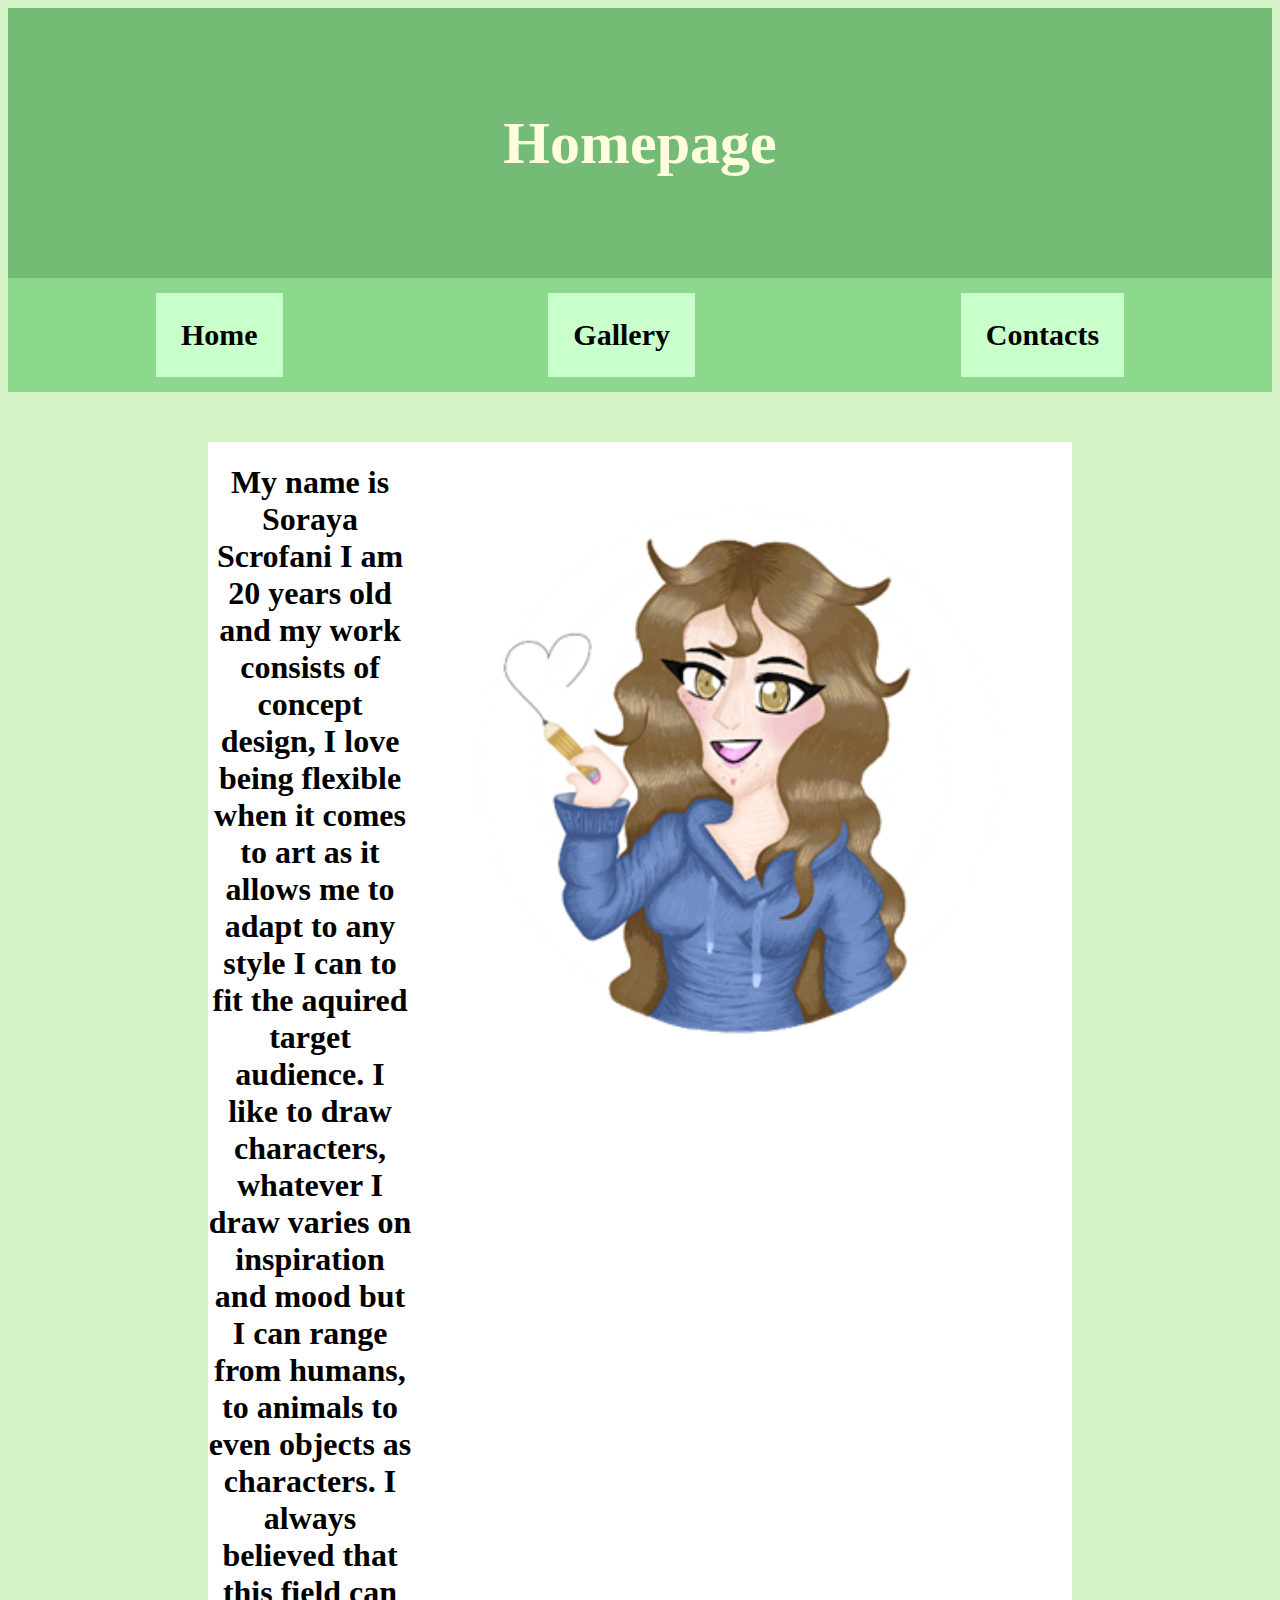
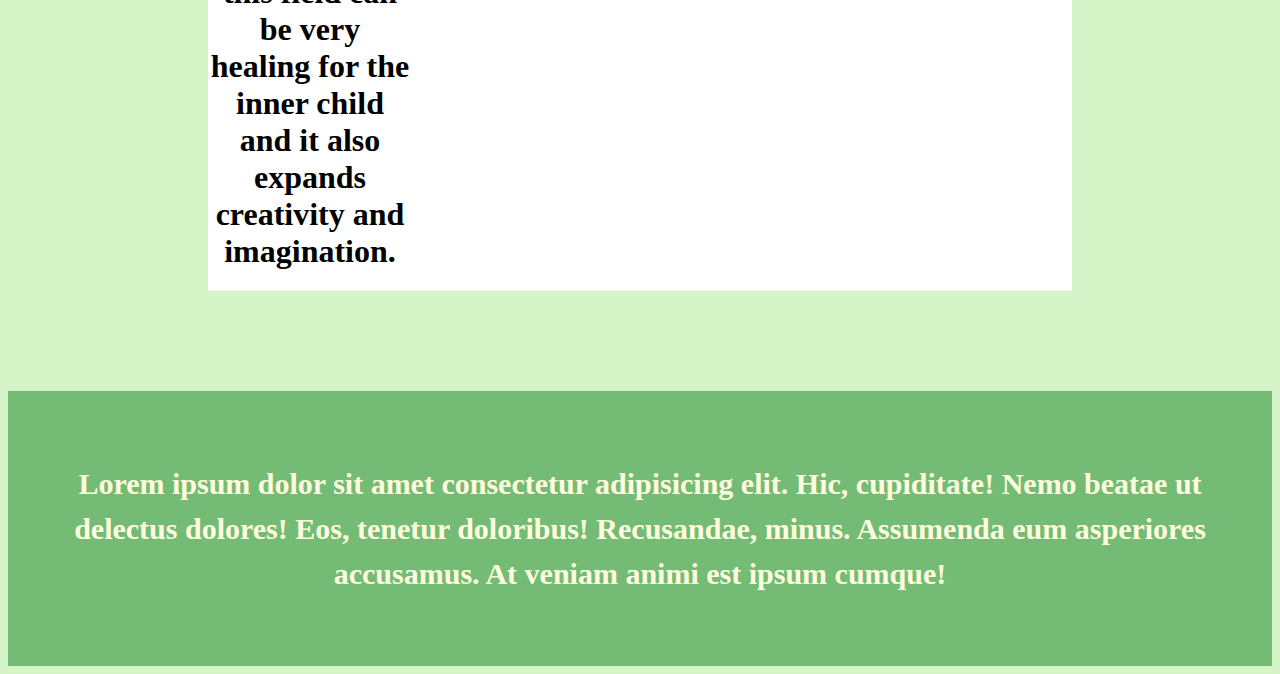
<file: index.html>
<!DOCTYPE html>
<html lang="en">
<head>
    <meta charset="UTF-8">
    <meta name="viewport" content="width=device-width, initial-scale=1.0">
    <title>Home</title>
</head>
<style>
    body{background-color: #D5F5C9;}
    header {
        background-color: #74BC76;
        color: #FFFDDD;
        text-align: center;
        padding: 50px;
        font-family: "Inter";
        line-height: 1.5;
        font-size: 30px;
    } 

    nav{
        background-color: #8CD98E;
        padding: 15px; 
        display: flex;
        justify-content: space-around;
        font-size: 30px;
        
    }
    
    nav a{
        color:#000000; 
        text-decoration: none;
        font-weight: bold;
        background-color: #C8FFCA;
        padding: 25px
        
    }
    
    
nav a:hover {
   
color: #267927;
text-decoration: underline; }

footer{
    background-color: #74BC76;
        color: #FFFDDD;
        text-align: center;
        padding: 50px;
        font-family: "Inter";
        line-height: 1.5;
        font-size: 15px;
}

.sora{display: flex;
              color: #000000;
            margin: 200px;
        margin-bottom: 100px;
    background-color: #ffffff;
    margin-top: 50px;
    text-align: center;}

.sora img{width: 600px;
    height: 600px;
    display: flex;
    margin: 30px;}

</style>
<body> 
    <header>
        <h1> Homepage </h1>
    </header>

    <nav>
        <a href="index.html">Home</a>
        <a href="gallery.html">Gallery</a>
        <a href="contact.html">Contacts</a>

    </nav>
    <div class="sora">
            <h1> 
                My name is Soraya Scrofani I am 20 years old and my work consists of concept design,
                I love being flexible when it comes to art as it allows me to adapt to any style I can to fit 
                the aquired target audience. I like to draw characters, whatever I draw varies on inspiration and mood but
                I can range from humans, to animals to even objects as characters. I always believed that this field 
                can be very healing for the inner child and it also expands creativity and imagination. 
            </h1>
            <img src="images/sora.png" alt="">
    </div>

    <footer>
        <h1>
            Lorem ipsum dolor sit amet consectetur adipisicing elit. Hic, cupiditate! Nemo beatae ut delectus dolores! Eos, tenetur doloribus! Recusandae, minus. Assumenda eum asperiores accusamus. At veniam animi est ipsum cumque!
        </h1>  
    </footer>
</body>

</html>
</file>
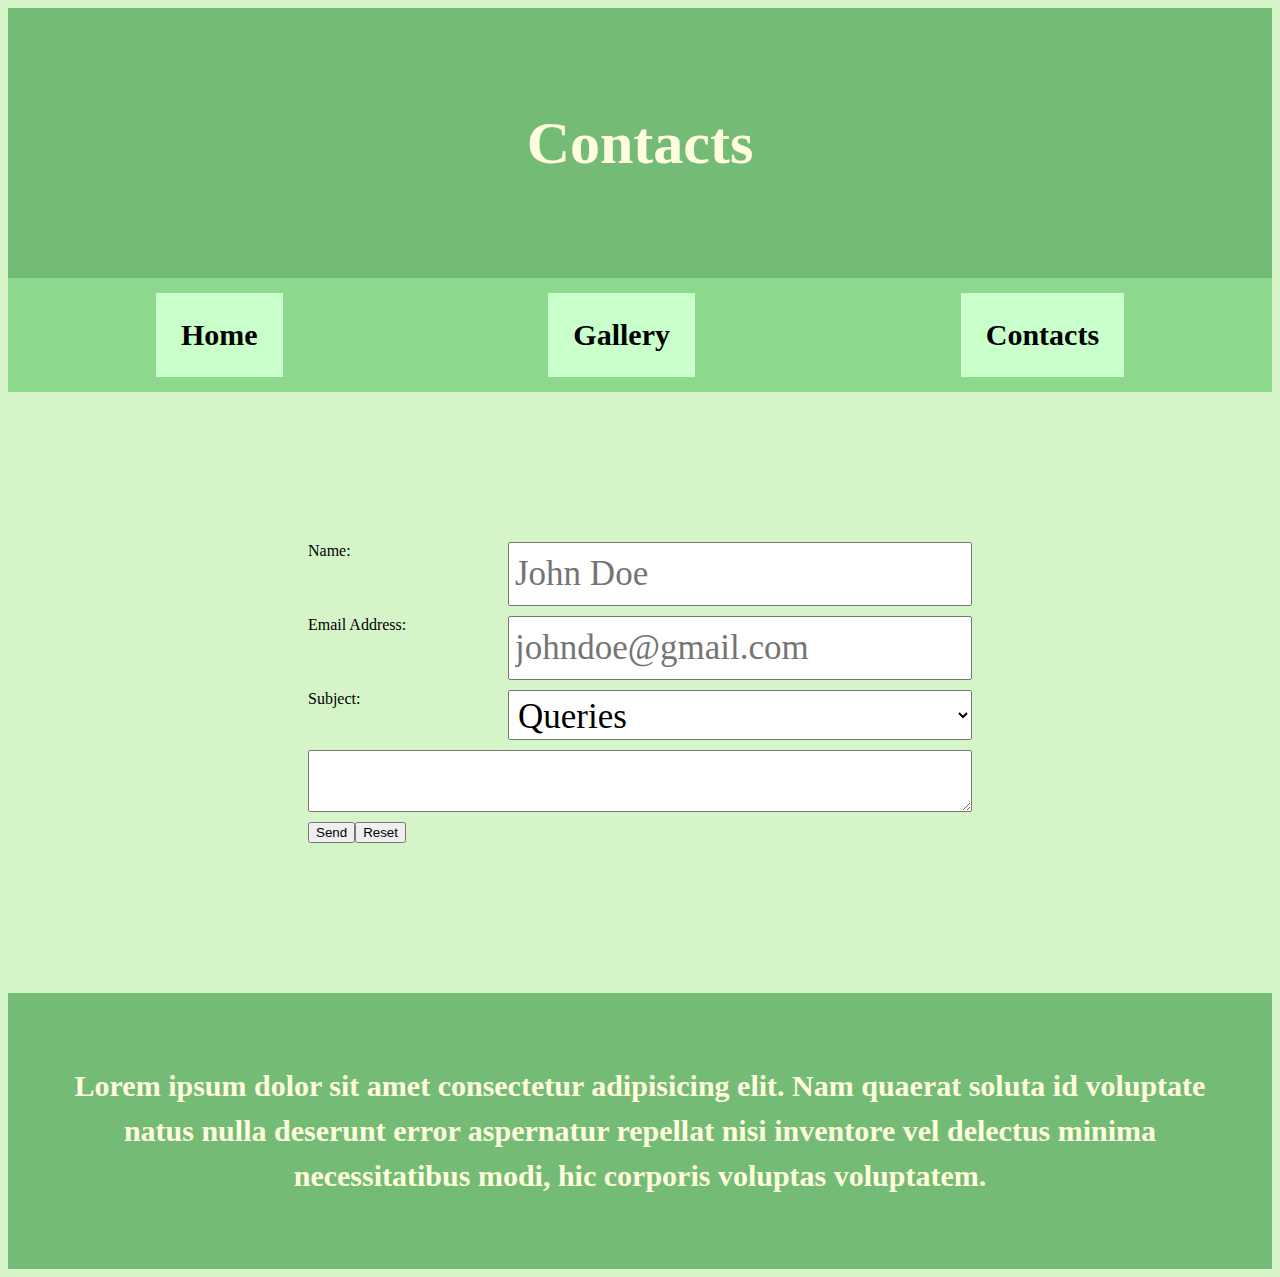
<file: contact.html>
<!DOCTYPE html>
<html lang="en">
<head>
    <meta charset="UTF-8">
    <meta name="viewport" content="width=device-width, initial-scale=1.0">
    <title>Contacts</title>
</head>
<style>
    body{background-color: #D5F5C9;}
    header {
        background-color: #74BC76;
        color: #FFFDDD;
        text-align: center;
        padding: 50px;
        font-family: "Inter";
        line-height: 1.5;
        font-size: 30px;
    } 
    
    nav{
        background-color: #8CD98E;
        padding: 15px; 
        display: flex;
        justify-content: space-around;
        font-size: 30px;
        
    }
    
    nav a{
        color:#000000; 
        text-decoration: none;
        font-weight: bold;
        background-color: #C8FFCA;
        padding: 25px
        
    }
    
    
    nav a:hover {
        
        color: #267927;
        text-decoration: underline; }
        
        .sorbox{
            margin-top: 150px;
            margin-bottom: 150px;
            margin-left:  300px;
            margin-right: 300px;
            
            
        }
        
        .form-element {
            display: flex;
            margin-bottom: 10px;
        }
        .form-element label{
            width: 200px;
        }
        
        .form-element input,
        .form-element select,
        .form-element textarea {
            font-family: "Inter";
            display:block;
            flex: 1;
            padding: 5px;
            
            height: 50px;
            font-size: 35px;
        }
        
        footer{
            background-color: #74BC76;
            color: #FFFDDD;
            text-align: center;
            padding: 50px;
            font-family: "Inter";
            line-height: 1.5;
            font-size: 15px;
        }
        
        
    </style>
    <body>
        <header>
            <h1> Contacts </h1>
        </header>
        
        <nav>
            <a href="index.html">Home</a>
            <a href="gallery.html">Gallery</a>
            <a href="contact.html">Contacts</a>
            
        </nav>
        
        
        <div class="sorbox">
            <div class="container">
                
                <main class="main-content">
                    <form action="mailto:info@example.com" method="post" enctype="text/plain" class="content-narrow website-form"></form>
                    
                    <div class= "form-element">
                        <label for="name">Name:</label>
                        <input type="text" name="name" id="name" required placeholder="John Doe">
                        
                    </div>
                    <div class="form-element">
                        <label for="email">Email Address:</label>
                        <input type="email" name="email" id="email" required placeholder="johndoe@gmail.com">
                    </div>
                    <div class="form-element">
                        <label for="subject">Subject:</label>
                        <select name="subject" id="subject">
                            <option value="Artworks">Queries</option>
                            <option value="Game Wars">Requests </option>
                            <option value="Digital artwork">Other </option>
                        </select>
                    </div>
                    <div class="form-element">
                        <textarea name="message" id="message" row="10"></textarea>
                    </div>
                    
                    
                    
                    <div class="form-element">
                        <button type="submit">Send</button>
                        <button type="reset">Reset</button>
                    </div>
                </div>
            </div>
            
            
            
            <footer>
                <h1>
                    Lorem ipsum dolor sit amet consectetur adipisicing elit. Nam quaerat soluta id voluptate natus nulla deserunt error aspernatur repellat nisi inventore vel delectus minima necessitatibus modi, hic corporis voluptas voluptatem.
                </h1>
            </footer>
        </body>
        </html>
</file>
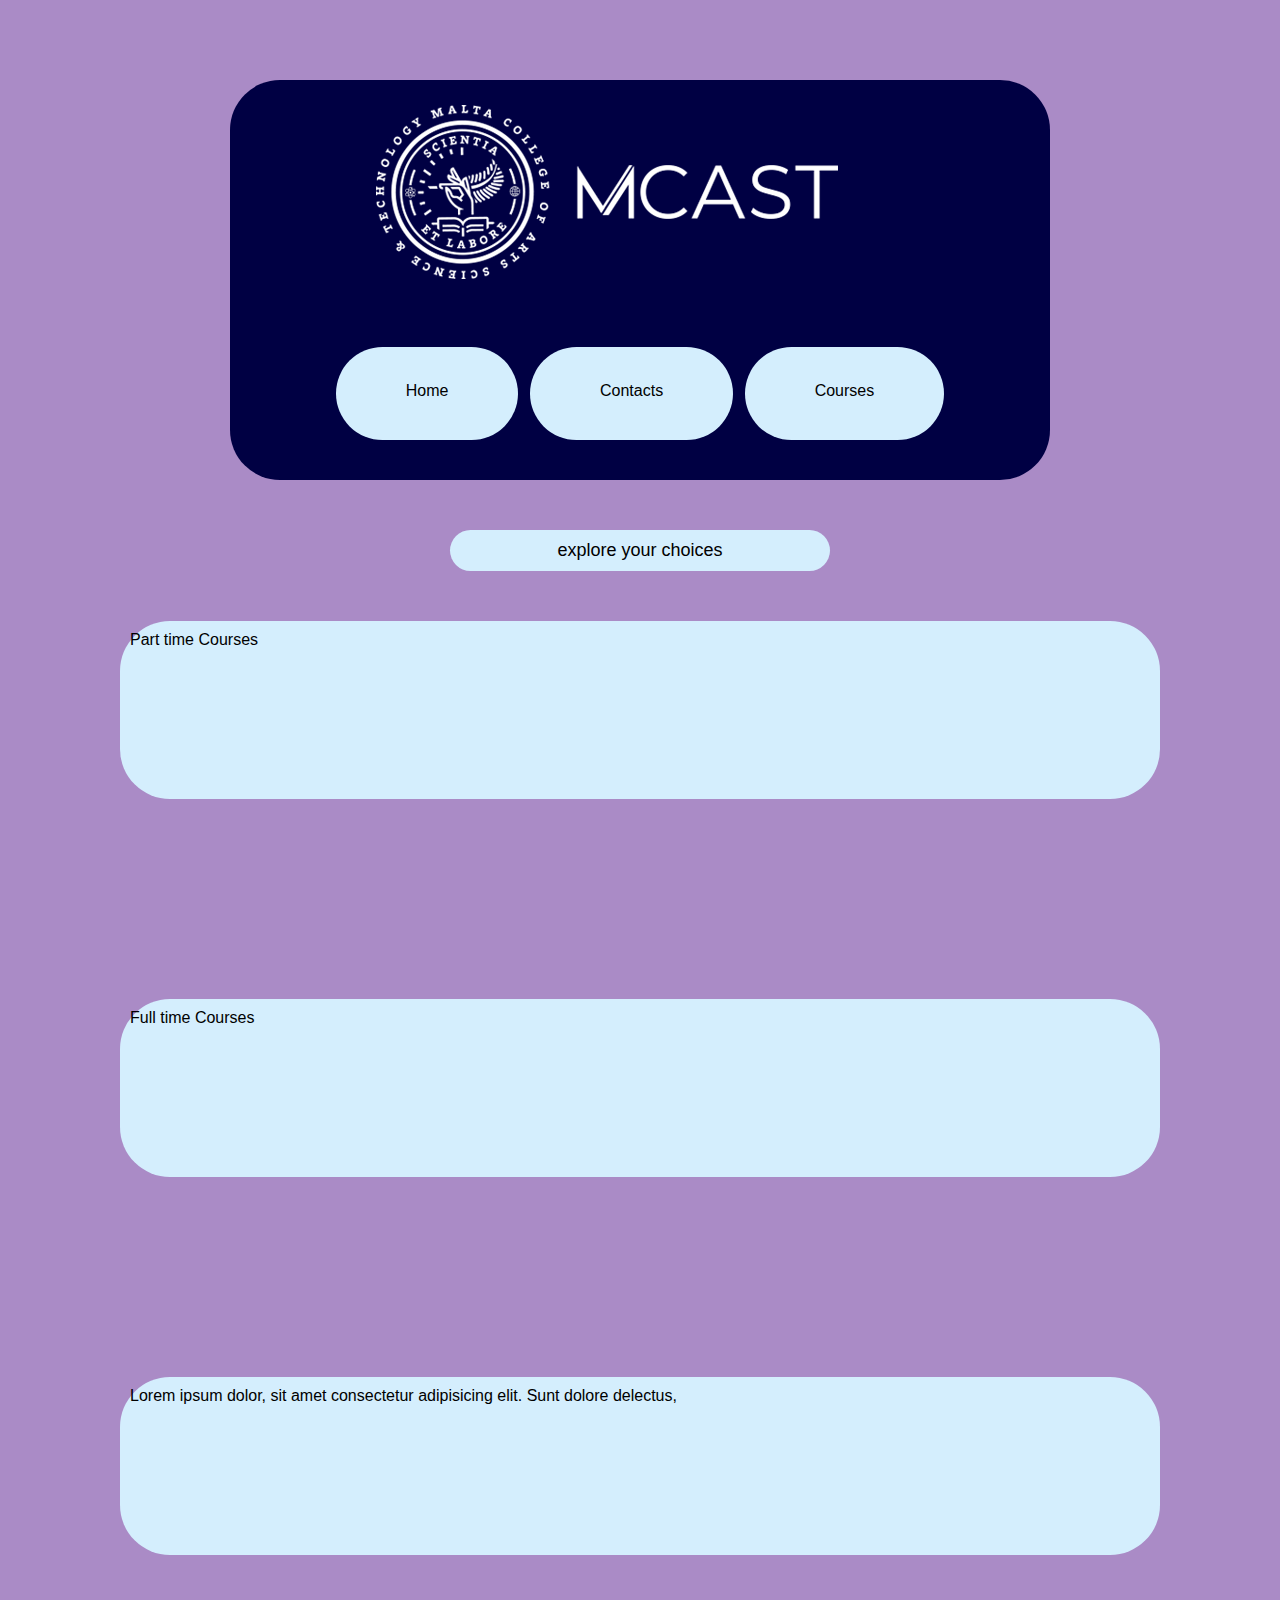
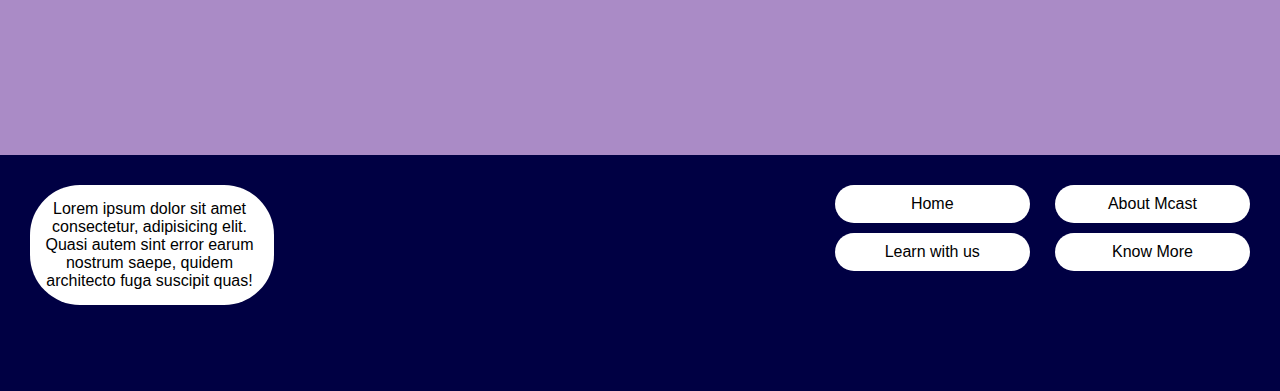
<file: courses.html>
<!DOCTYPE html>
<html lang="en">
<head>
    <meta charset="UTF-8">
    <meta name="viewport" content="width=device-width, initial-scale=1.0">
    <title>Document</title>
     <link rel="stylesheet" href="style.css">
</head>
<body>
    <header>
        <img src="photos/mcast logo.png" alt="">
        <nav>
            <a href="index.html">Home</a>
            <a href="contact.html">Contacts</a>
            <a href="courses.html">Courses</a>
        </nav>
    </header>

         <div class="titlebox">
        <h1 class="Title"> explore your choices</h1>
        
    </div>

    <div class="textbox">
        Part time Courses
    </div>

     <div class="textbox">
        Full time Courses
    </div>
      
      <div class="textbox">
      Lorem ipsum dolor, sit amet consectetur adipisicing elit. Sunt dolore delectus,
    </div>

    <footer class="website-ending">
        <div class="cage">
         <p class="summary">
            Lorem ipsum dolor sit amet consectetur, adipisicing elit. Quasi autem sint error earum nostrum saepe, quidem architecto fuga suscipit quas!
         </p>
         <ul class="footer-links">
           <li class="footer-item">Home</li>
           <li class="footer-item">Learn with us</li>
           <li class="footer-item">About Mcast</li>
           <li class="footer-item">Know More</li>

         </ul>
         <p class="copyright">
            &copy;Mcast 2025
         </p>
        </div>
    </footer>
</body>
</html>
</file>
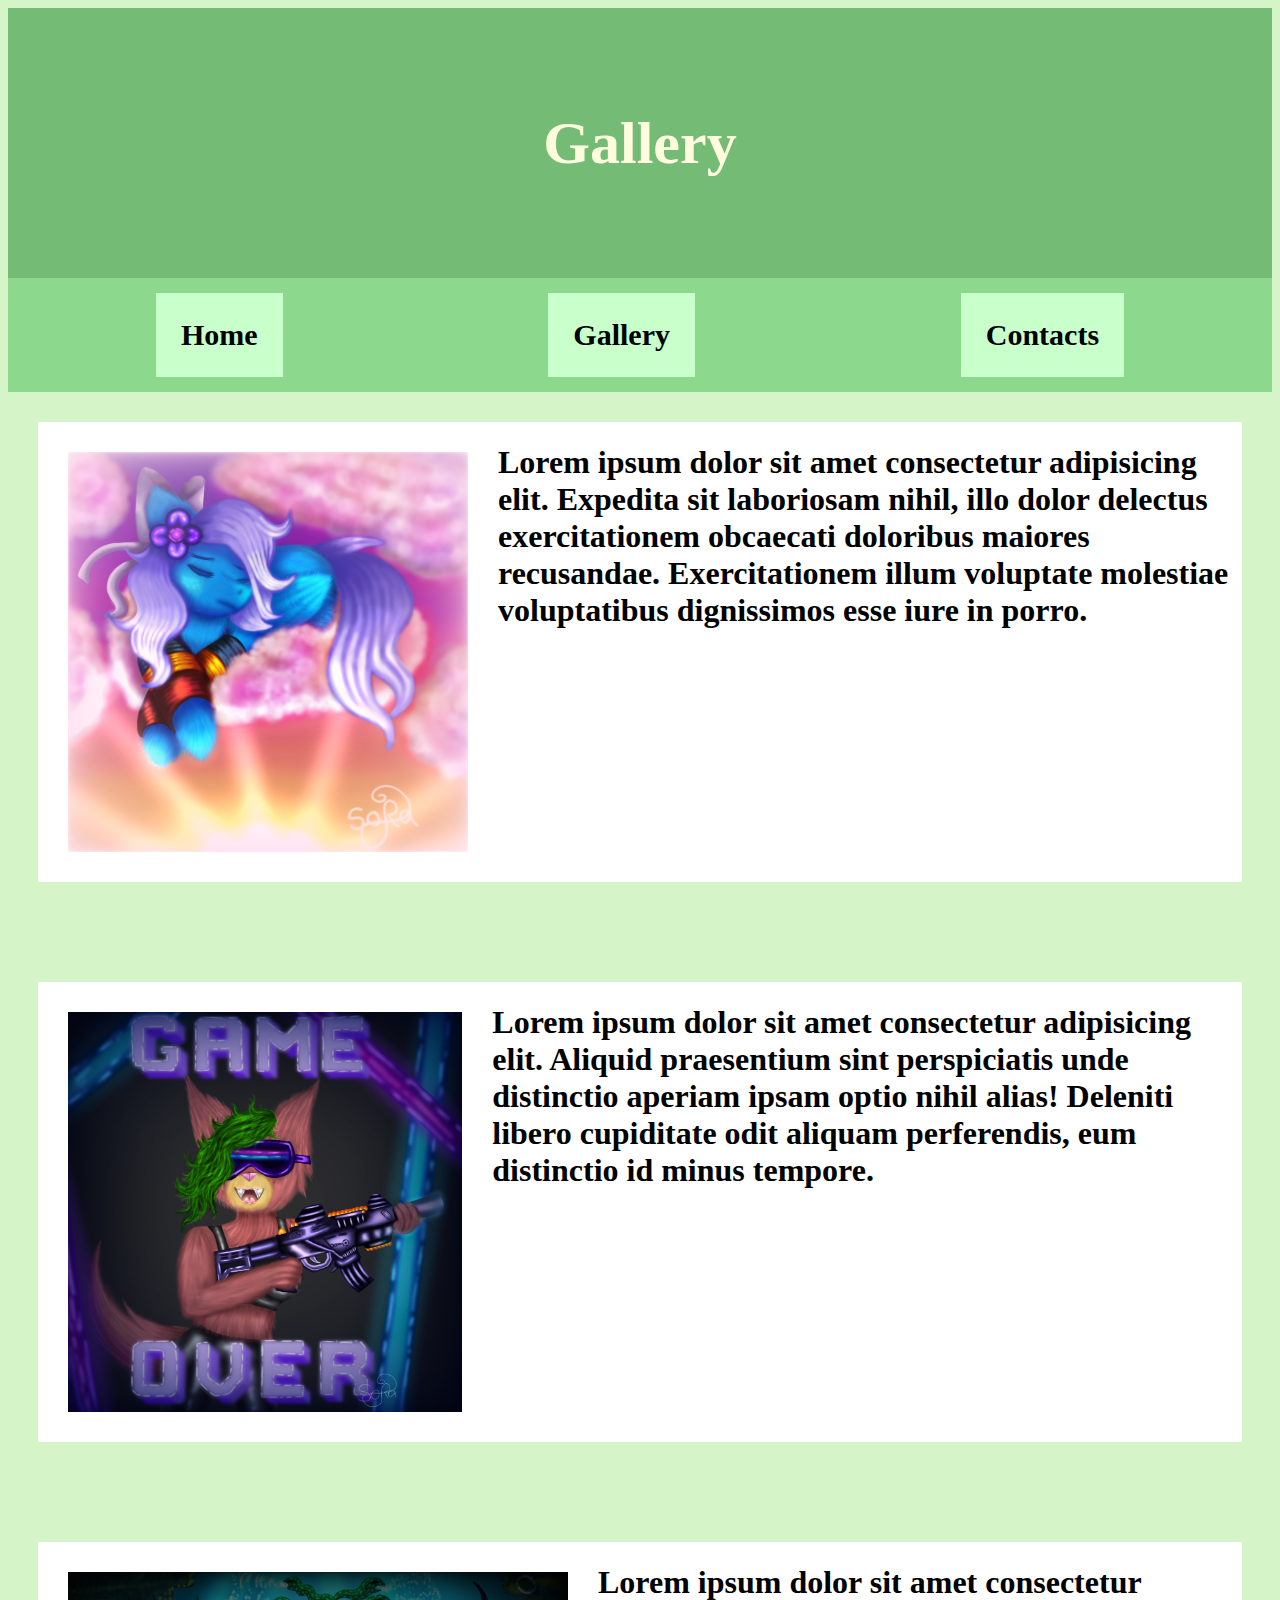
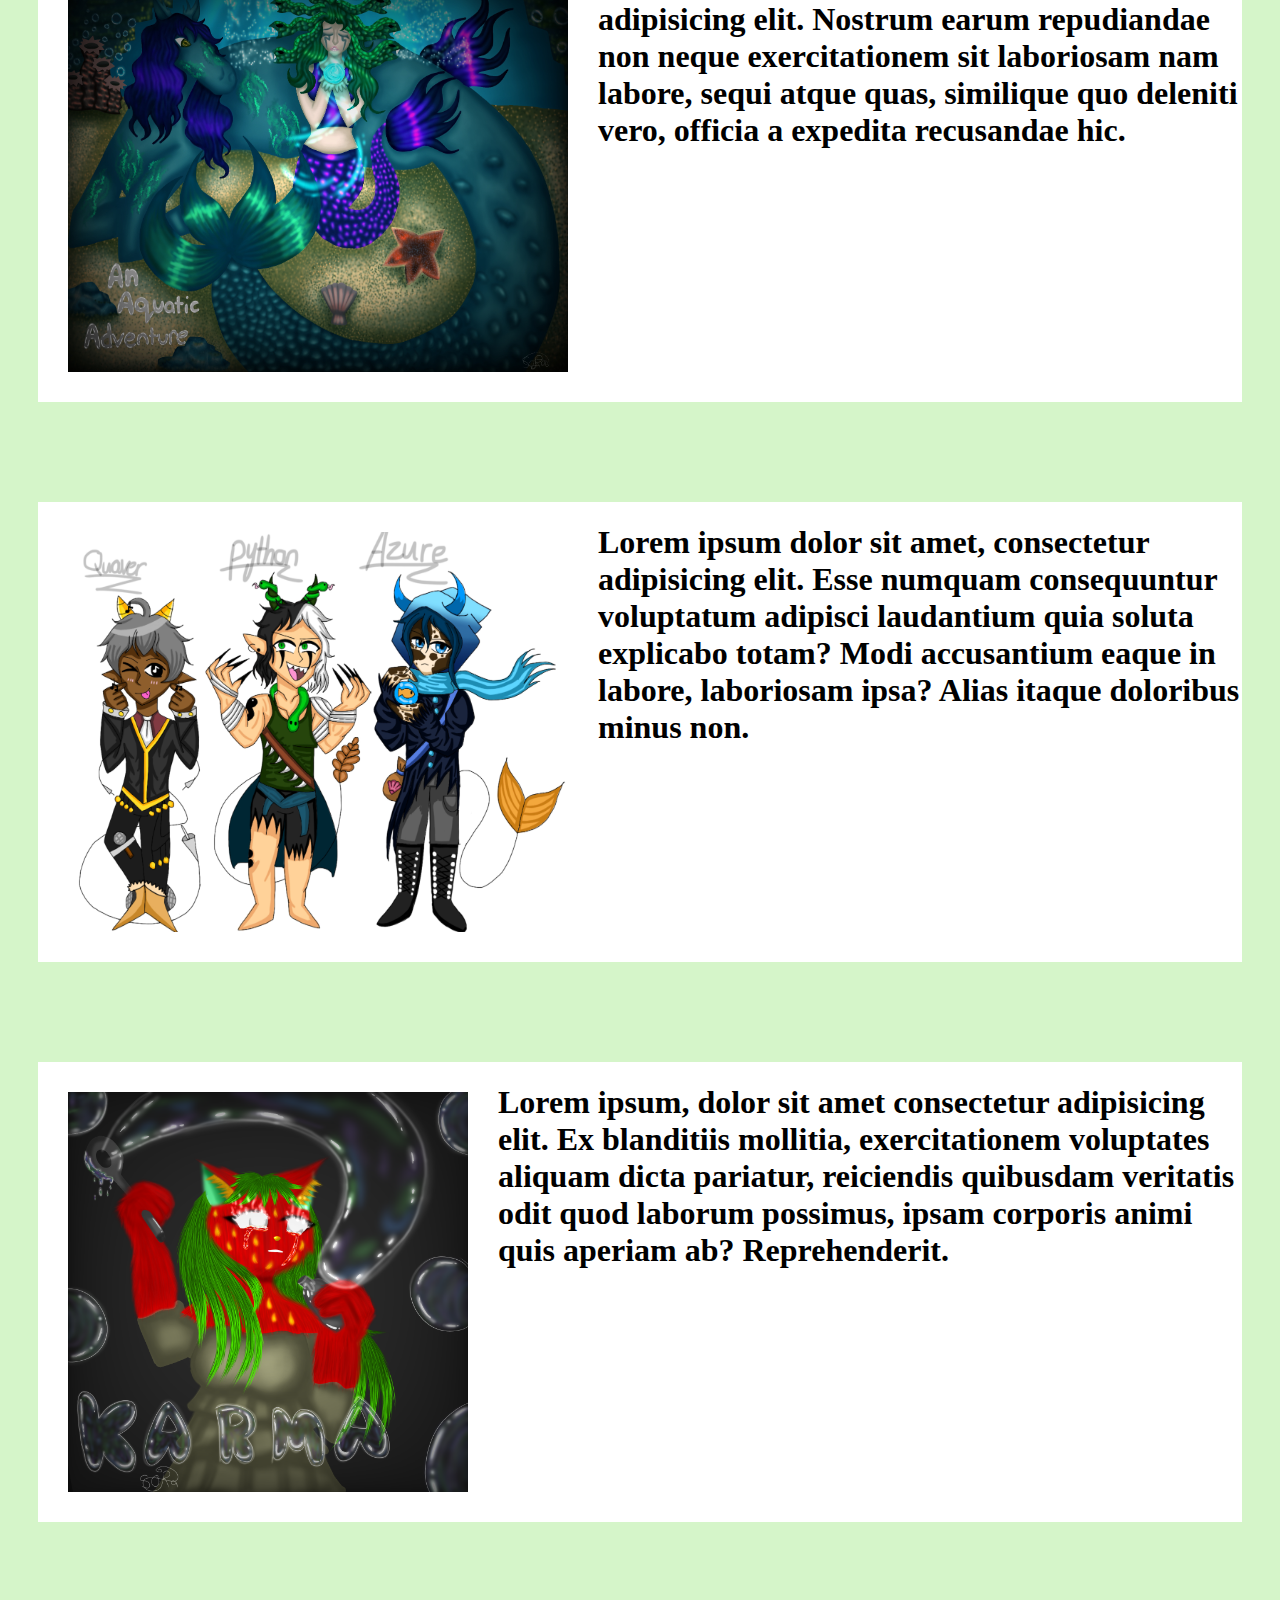
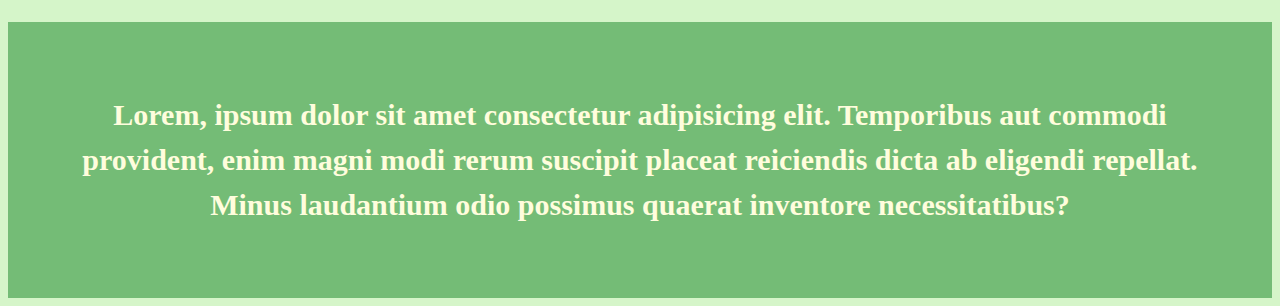
<file: gallery.html>
<!DOCTYPE html>
<html lang="en">
<head>
    <meta charset="UTF-8">
    <meta name="viewport" content="width=device-width, initial-scale=1.0">
    <title>Gallery</title>
</head>
<style>
     body{background-color: #D5F5C9;}
     header {
        background-color: #74BC76;
        color: #FFFDDD;
        text-align: center;
        padding: 50px;
        font-family: "Inter";
        line-height: 1.5;
        font-size: 30px;
    } 
 
 nav{background-color: #8CD98E;
padding: 15px; 
display: flex;
justify-content: space-around;
font-size: 30px; 
}


 nav a{
    color: #000000; 
    text-decoration: none;
    font-weight: bold;
    background-color: #C8FFCA;
        padding: 25px
        
 }

nav a:hover {
   
    color: #267927;
    text-decoration: underline;  }





.art_one img{
    width: 400px;
    height: 400px;
    display: flex;
    margin: 30px;

}
.art_one{display: flex;
              color: #000000;
            margin: 30px;
        margin-bottom: 100px;
    background-color: #ffffff;}
        
.art_two img{
    width: 400px;
    height: 400px;
    display: flex;
    margin: 30px;
}

.art_two{display: flex;
              color: #000000;
            margin: 30px;
        margin-bottom: 100px;
    background-color: #ffffff;}

.art_three img{
    width: 500px;
    height: 400px;
    display: flex;
    margin: 30px;}

.art_three{display: flex;
              color: #000000;
            margin: 30px;
        margin-bottom: 100px;
    background-color: #ffffff;}    

.art_four img{
    width: 500px;
    height: 400px;
    display: flex;
    margin: 30px;}

.art_four{display: flex;
              color: #000000;
            margin: 30px;
        margin-bottom: 100px;
    background-color: #ffffff;} 

.art_five img{
    width: 400px;
    height: 400px;
    display: flex;
    margin: 30px;}

.art_five{display: flex;
              color: #000000;
            margin: 30px;
        margin-bottom: 100px;
    background-color: #ffffff;} 

    footer{
    background-color: #74BC76;
        color: #FFFDDD;
        text-align: center;
        padding: 50px;
        font-family: "Inter";
        line-height: 1.5;
        font-size: 15px;
}


</style>

<header>
    <h1> Gallery </h1>
</header>
    
    
</header>
<body>
    <nav>
        <a href="index.html">Home</a>
        <a href="gallery.html">Gallery</a>
        <a href="contact.html">Contacts</a>
       
    </nav>

<div class="art_one">
    <img src="images/art_one.png" alt="">
    <h1> 
        Lorem ipsum dolor sit amet consectetur adipisicing elit. Expedita sit laboriosam nihil, illo dolor delectus exercitationem obcaecati doloribus maiores recusandae. Exercitationem illum voluptate molestiae voluptatibus dignissimos esse iure in porro. 
        </h1>
</div>

<div class="art_two">
    <img src="images/art_two.png" alt="">
    <h1>
        Lorem ipsum dolor sit amet consectetur adipisicing elit. Aliquid praesentium sint perspiciatis unde distinctio aperiam ipsam optio nihil alias! Deleniti libero cupiditate odit aliquam perferendis, eum distinctio id minus tempore.
    </h1>
</div>

<div class="art_three">
 <img src="images/art_three.png" alt="">
 <h1>
    Lorem ipsum dolor sit amet consectetur adipisicing elit. Nostrum earum repudiandae non neque exercitationem sit laboriosam nam labore, sequi atque quas, similique quo deleniti vero, officia a expedita recusandae hic.
 </h1>
</div>

<div class="art_four">
<img src="images/art_four.png" alt="">
<h1>
    Lorem ipsum dolor sit amet, consectetur adipisicing elit. Esse numquam consequuntur voluptatum adipisci laudantium quia soluta explicabo totam? Modi accusantium eaque in labore, laboriosam ipsa? Alias itaque doloribus minus non.
</h1>
</div>

<div class="art_five">
    <img src="images/art_five.png" alt="">
    <h1>
      Lorem ipsum, dolor sit amet consectetur adipisicing elit. Ex blanditiis mollitia, exercitationem voluptates aliquam dicta pariatur, reiciendis quibusdam veritatis odit quod laborum possimus, ipsam corporis animi quis aperiam ab? Reprehenderit.
    </h1>
    </div>
   
    <footer>
        <h1>
            Lorem, ipsum dolor sit amet consectetur adipisicing elit. Temporibus aut commodi provident, enim magni modi rerum suscipit placeat reiciendis dicta ab eligendi repellat. Minus laudantium odio possimus quaerat inventore necessitatibus?
        </h1>
    </footer>

</body>
</html>
</file>
<file: style.css>
* {
    box-sizing: border-box;
    
    margin: 0;
    padding: 0;
}

body { 
    background-color: #AA8BC6;
    font-family: Arial, Helvetica, sans-serif; 
    
}

header {background-color: #000043;
    color: black;
    text-align: center;
    margin-top: 80px;
    margin-left: 230px;
    margin-right: 230px;
    padding-bottom: 40px;
    border-radius: 50px;
    
}

header img {margin-top: 20px;}

nav {
    padding: 0px;
    display: flex;
    justify-content: space-around;
    margin-top: 50px;
    margin-left: 100px;
    margin-right: 100px;
}

nav a {
    padding: 40px;
    padding-left: 70px;
    padding-right: 70px;
    padding-top: 35px;
    color: black;
    background-color:#D4EEFD ;
    text-decoration: none;
    border-radius: 50px;
}

nav a:hover {
    color: #AA8BC6;
    text-decoration: underline;
    
}

.Title {
    text-align: center;
    color: #000;
    margin-top: 10px;
    margin-bottom: 50px;
    background-color: #D4EEFD;
    margin-left: 450px;
    margin-right: 450px;
    margin-top: 50px;
    padding: 10px;
    font-size: 20px;
    border-radius: 50px;
    text-decoration: none;
    font-weight: lighter;
    font-size: 18px;
}
.photos {
    
    display: flex;
    gap: 250px;
    margin-bottom: 100px;
    
}
.photos img{
    width: 380px;
    height: 380px;
    margin-left: 110px;
    border-radius: 50px;
}

.photosmiddle img{
    margin-left: 555px;
    margin-bottom: 40px;
      width: 380px;
    height: 250px;
    border-radius: 50px;
}

.wide-photo img{
    width: 500px;
    height: 380px;
}
.textbox{
    padding: 10px;
    padding-bottom: 150px;
    margin-left: 120px;
    margin-right: 120px;
    margin-bottom: 200px;
    background-color: #D4EEFD;
    border-radius: 50px;
}
.textboxy{
padding: 20px;
margin-left: 10px;

}
.links{
    display: flex;
    padding: 25px;
    gap: 30px;
    margin-left: 200px;
}
.linkbox{ 
    background-color: #D4EEFD;
    border-radius: 50px;
    padding-left: 10px;
    padding-bottom: 20px;
    margin-left: 20px;
    margin-right: 250px;
    margin-bottom: 200px;
}
.linkbox a {
    margin: 100px;
    padding-left: 10px;
    padding-right: 30px;
    text-align: center;
    display: flex;
    font-size: 30px;
    text-decoration: none;
    color: #000;
}
.linkbox a:hover{
    color: #AA8BC6;
    text-decoration: underline;
}

.website-ending {
    background-color: #000043;
    padding: 30px;
    
}
.website-ending .cage {
    display: flex;
    flex-wrap: wrap;
}
.website-ending .summary {
    background-color: #FFFFFF;
    width: 20%;
    border-radius: 50px;
    padding: 15px;
    padding-left: 10px;
    text-align: center;
}

.footer-links {
    list-style: none;
    margin-left: auto;
    columns: 2;
    gap: 25px;
}

.footer-item{
    margin-bottom: 10px;
    text-align: center;
    background-color: #FFFFFF;
    border-radius: 50px;
    padding: 10px;
    padding-left: 50px;
    padding-right: 50px;
}

.footer-link{
    color:#000;
    text-decoration:none;
    
}

.website-ending .copyright{
    width: 100%;
    text-align: right;
    background-color: #FFFFFF;
    border-radius: 50px;
    padding: 10px;
    padding-left: 50px;
    padding-right: 50px;
    margin-left: 1255px;
}
.smalltitle {padding: 1px;
    margin-left: 50px;
    margin-right:1000px;
    margin-bottom: 20px;
    background-color: #D4EEFD;
    border-radius: 50px;
    
}
.smalltitle h1{
    font-size: 15px;
    text-align: center;
    padding: 5px;
}

.Firstbox{padding: 10px;
    padding-bottom: 50px;
    margin-left: 50px;
    margin-right: 300px;
    margin-bottom: 50px;
    background-color: #D4EEFD;
    border-radius: 50px;
    
}
.Firstbox h1 {
    padding: 10px;
    padding-left: 25px;
    text-decoration: underline;
    margin-bottom: 10px;
    font-size: 14px;
}

.Firstboxb{padding: 10px;
    padding-bottom: 50px;
    margin-left: 100px;
    margin-right: 100px;
    margin-bottom: 150px;
    background-color: #D4EEFD;
    border-radius: 50px;
    
}

.Firstboxb p{
     padding: 10px;
    padding-left: 25px;
    margin-bottom: 40px;
    font-size: 14px;
}

.Firstbox li {
    padding-left: 40px;
    padding-bottom: 1px;
    margin-bottom: 5px;
    font-size: 10px;
}

.Coursebox{padding: 10px;
    padding-bottom: 50px;
    margin-left: 50px;
    margin-right: 300px;
    margin-bottom: 50px;
    background-color: #D4EEFD;
    border-radius: 50px;

}

.Coursebox h1 {
    padding: 10px;
    padding-left: 25px;
    text-decoration: underline;
    margin-bottom: 10px;
    font-size: 14px;}

.Coursebox li {
    padding-left: 40px;
    padding-bottom: 1px;
    margin-bottom: 5px;
    font-size: 17px;}

.Coursebox p {

    padding-left: 50px;
    padding-right: 50px;
}

    .contain{
        padding: 50px;
        margin-left: 200px;
        margin-right: 200px;
    }
    .content{
        background-color:#D4EEFD;
        padding: 20px;
        border-radius: 50px;
    }
    .form-element{
        display: flex;
        margin-bottom: 10px;
        
    }
    .form-element label {
        width: 200px;
    }
    
    .form-element input,
    .form-element select,
    .form-element textarea {
        font-family: Arial, Helvetica, sans-serif;
        display: block;
        flex: 1;
        padding: 5px;
        resize: none;
    }
    
    .form-element button {
        font-family: Arial, Helvetica, sans-serif;
        display: block;
        margin-right: 10px;
        width: 100px;
        padding: 5px;
    }
</file>
